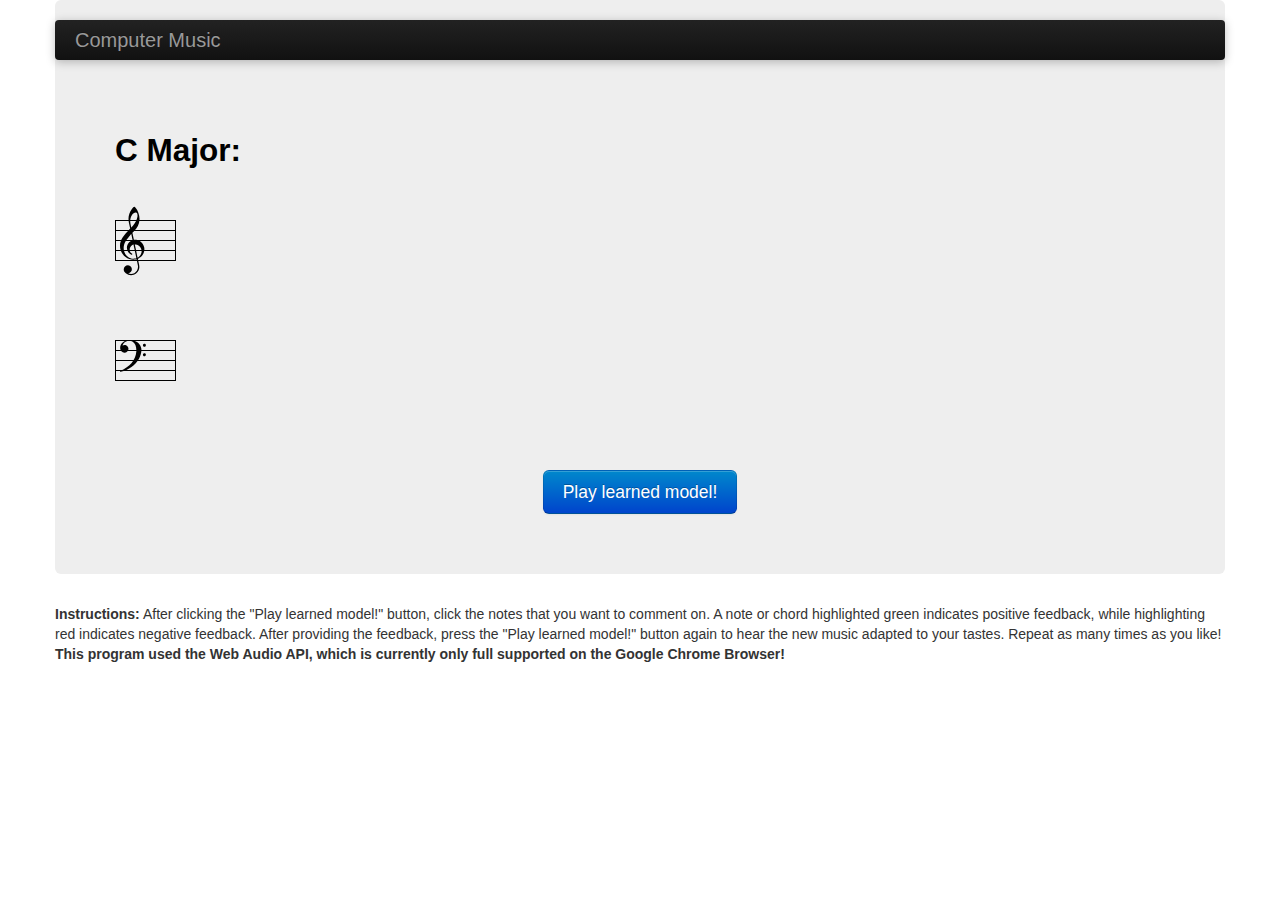
<file: index.html>
<html xmlns = "http://www.w3.org/1999/xhtml">
<head>

 <title>Interactive Computer Music</title>

 <meta http-equiv="content-type" content="text/html; charset=utf-8" />
 <!-- midi.js package -->
 <script src="./js/MIDI/AudioDetect.js" type="text/javascript"></script>
 <script src="./js/MIDI/LoadPlugin.js" type="text/javascript"></script>
 <script src="./js/MIDI/Plugin.js" type="text/javascript"></script>
 <script src="./js/MIDI/Player.js" type="text/javascript"></script>
 <script src="./js/Window/DOMLoader.XMLHttp.js" type="text/javascript"></script>
 <script src="./js/Window/DOMLoader.script.js" type="text/javascript"></script>
 <!-- extras -->
 <script src="./inc/Base64.js" type="text/javascript"></script>
 <script src="./inc/base64binary.js" type="text/javascript"></script>
 <!--Vexflow-->
 <script src="js/vexflow.js"></script>
 <script src="bootstrap/js/bootstrap.min.js"></script>

 <script src="js/jquery-1.6.2.min.js"></script>

 <link href="style.css" rel="stylesheet" type="text/css">

 <script type="text/javascript">

 	/*
	 * Inputs: duration --- the interval at which to call the function
	 * 		   fn       --- the function to call
	 *
	 * Replaces setTimeout() with a more accurate version.
	 */
	function interval(duration, fn) {

		this.baseline = undefined;
		this.duration = duration;

		this.run = function() {
		    if (this.baseline === undefined) {
		    	this.baseline = new Date().getTime();
		    }
		    fn();
		    var end = new Date().getTime();
		    this.baseline += this.duration;
		    var nextTick = this.duration - (end - this.baseline);
		    if (nextTick < 0) {
		      nextTick = 0;
		    }
		    (function(i) {
		        i.timer = setTimeout(function() {
		        	i.run(end);
		      	}, nextTick)
		    }) (this)
	  	}

		this.end = function() {
	   		clearTimeout(this.timer);
	   		this.baseline = undefined;
	 	}

	 	// Work on this later to be able to add a "tempo" control.
	 	this.setDuration = function(dur) {
	 		this.end();
	 		this.duration = dur;
	 		this.baseline = new Date().getTime();
	 		this.run();
	 	}
	}

	var measure = 0;
	var first_time = 0;

	var measure2 = 0
	var first_time2 = 0;

	var t = 1;

	 /*
	  * Draw notes on the canvas.
	  */
	function draw_state(note, chord) {
	  // DRAW NOTE
	  measure += 1;
	  if (measure === 12) {
	  	trebleClicks = {0:0, 1:0, 2:0, 3:0, 4:0, 5:0, 6:0, 7:0, 8:0, 9:0, 10:0, 11:0, 12:0};
		bassClicks = {0:0, 1:0, 2:0, 3:0, 4:0, 5:0, 6:0, 7:0, 8:0, 9:0, 10:0, 11:0, 12:0};
	  	measure = 0;
	  	t = 1;
	  	last_stave.x = 10;
        ctx.clear();
        last_stave = new Vex.Flow.Stave(0, 0, 60);
		last_stave.addClef("treble").setContext(ctx).draw();
	  }
      var stave = new Vex.Flow.Stave(last_stave.width + last_stave.x, 0, 60);
      if (measure === 0 && first_time === 1) {
      	stave.addClef("treble").setContext(ctx).draw();
      	first_time = 1;
      }
      else {
      	stave.setContext(ctx).draw();
      }
      // Convert note.
      if (note.length === 2) {
      	var new_note = new Vex.Flow.StaveNote({ keys: [note.toLowerCase().substring(0, 1) + "/" + note.substring(1, 2)], duration: "q" });
      }
	  else {
	  	var new_note = new Vex.Flow.StaveNote({ keys: [note.toLowerCase().substring(0, 2) + "/" + note.substring(2, 3)], duration: "q" });
	  }
	  var staff_notes = [];
	  // Play note.
	  if (note.length === 2) {
	    staff_notes.push(new_note);
	  }
	  else {
	  	if (note.substring(1, 2) === "#") {
	  		staff_notes.push(new_note.addAccidental(0, new Vex.Flow.Accidental("#")));
	  	}
	  	else {
	  		staff_notes.push(new_note.addAccidental(0, new Vex.Flow.Accidental("b")));
	  	}
	  }
	  // Create a voice in 1/4.
	  var voice = new Vex.Flow.Voice({
	    num_beats: 1,
	    beat_value: 4,
	    resolution: Vex.Flow.RESOLUTION
	  });
	  // Add notes to voice
	  voice.addTickables(staff_notes);
	  // Format and justify the notes to 500 pixels
	  var formatter = new Vex.Flow.Formatter().joinVoices([voice]).format([voice], 500);
	  // Render voice
	  voice.draw(ctx, stave);
	  last_stave = stave;


	  // DRAW CHORD
	  measure2 += 1;
	  if (measure2 === 12) {
	  	measure2 = 0;
	  	last_stave2.x = 10;
        ctx2.clear();
        last_stave2 = new Vex.Flow.Stave(0, 0, 60);
		last_stave2.addClef("bass").setContext(ctx2).draw();
	  }
      var stave2 = new Vex.Flow.Stave(last_stave2.width + last_stave2.x, 0, 60);
      if (measure2 === 0 && first_time2 == 1) {
      	stave2.addClef("bass").setContext(ctx2).draw();
      	first_time2 = 1;
      }
      else {
      	stave2.setContext(ctx2).draw();
      }
      // Convert note.
      var chord_notes = new Array();
	  for (i = 0; i < chord.length; i++) {
	  		chord_notes.push(chord[i].toLowerCase().substring(0, 1) + "/" + chord[i].substring(1, 2));
	  }
	  var new_chord = new Vex.Flow.StaveNote({ keys: chord_notes, duration: "q" });
	  var staff_chords = [];
	  // Play note.
	   staff_chords.push(new_chord);
	  // Create a voice in 1/4.
	  var voice2 = new Vex.Flow.Voice({
	    num_beats: 1,
	    beat_value: 4,
	    resolution: Vex.Flow.RESOLUTION
	  });
	  // Add notes to voice
	  voice2.addTickables(staff_chords);
	  // Format and justify the notes to 500 pixels
	  var formatter2 = new Vex.Flow.Formatter().joinVoices([voice2]).format([voice2], 500);
	  // Render voice
	  voice2.draw(ctx2, stave2);
	  last_stave2 = stave2;
	}

	/*
	 * Load machine learning data from file.
	 */
	function load_from_file(input_files) {
		console.log(input_files[0]);

		var reader = new FileReader();
		reader.onload = function(e) {
			console.log("test");
		    console.log(e.target.result);
		};
		reader.readAsText(input_files[0]);
	}

	/*
	 * Update the machine learning models.
	 *
	 * For now, the learning_method is the order of the Markov Model.
	 */
 	function update_learning_models(learning_method) {
 		// Update note scores.
 		for (var i = 0; i < note_state.length; i++) {
 			var scoreKeyNote = new Array();
			for (var j = 0; j <= learning_method; j++) {
				scoreKeyNote.push(note_state[i-j]);
			}
			scoreKeyNote.reverse();
			// Hack --- figure out how to deal with this situation later.
			if (scoreKeyNote.length < learning_method) {
				continue;
			}
 			if (trebleClicks[i] != 0 && trebleClicks[i] % 2 == 0) {
 				if (scoreKeyNote in noteScores) {
 					noteScores[scoreKeyNote] -= 2.5;
 				}
 				else {
 					noteScores[scoreKeyNote] = -2.5;
 				}
 			}
 			if (trebleClicks[i] != 0 && trebleClicks[i] % 2 == 1) {
 				if (scoreKeyNote in noteScores) {
 					noteScores[scoreKeyNote] += 2.5;
 				}
 				else {
 					noteScores[scoreKeyNote] = 2.5;
 				}
 			}
 		}
 		// Update chord scores.
 		for (var i = 0; i < chord_state.length; i++) {
 			var scoreKeyChord = new Array();
			for (var j = 0; j <= learning_method; j++) {
				scoreKeyChord.push(chord_state[i-j]);
			}
			scoreKeyChord.reverse();
			if (scoreKeyChord.length < learning_method) {
				continue;
			}
 			if (bassClicks[i] != 0 && bassClicks[i] % 2 == 0) {
 				if (scoreKeyChord in chordScores) {
 					chordScores[scoreKeyChord] -= 2.5;
 				}
 				else {
 					chordScores[scoreKeyChord] = -2.5;
 				}
 			}
 			if (bassClicks[i] != 0 && bassClicks[i] % 2 == 1) {
 				if (scoreKeyChord in chordScores) {
 					chordScores[scoreKeyChord] += 2.5;
 				}
 				else {
 					chordScores[scoreKeyChord] = 2.5;
 				}
 			}
 		}
 		// Update note pair scores.
 		for (var i = 0; i < note_state.length; i++) {
			var infoList = [];
			for (var j = 0; j <= learning_method; j++) {
				var newArray = Array();
				newArray.push(note_state[i-j]);
				newArray.push(chord_state[i-j]);
				infoList.push(newArray);
			}
			infoList.reverse();
			if (infoList.length < learning_method) {
				continue;
			}
			if (trebleClicks[i] != 0 && trebleClicks[i] % 2 == 0) {
				if (!(note_state[i] in notePairScores)) {
					var keyString = infoList.toString();
					notePairScores[note_state[i]] = {};
					notePairScores[note_state[i]][infoList.toString()] = -2.5;
				}
				else {
					if (infoList.toString() in notePairScores[note_state[i]]) {
 						notePairScores[note_state[i]][infoList.toString()] -= 2.5;
	 				}
	 				else {
	 					notePairScores[note_state[i]][infoList.toString()] = -2.5;
	 				}
				}
 			}
 			if (trebleClicks[i] != 0 && trebleClicks[i] % 2 == 1) {
 				if (!(note_state[i] in notePairScores)) {
					notePairScores[note_state[i]] = {};
					notePairScores[note_state[i]][infoList.toString()] = 2.5;
				}
				else {
					if (infoList.toString() in notePairScores[note_state[i]]) {
 						notePairScores[note_state[i]][infoList.toString()] += 2.5;
	 				}
	 				else {
	 					notePairScores[note_state[i]][infoList.toString()] = 2.5;
	 				}
				}
 			}
 		}
 		// Update chord pair scores.
 		for (var i = 0; i < chord_state.length; i++) {
			var infoList = [];
			for (var j = 0; j <= learning_method; j++) {
				var newArray = Array();
				newArray.push(note_state[i-j]);
				newArray.push(chord_state[i-j]);
				infoList.push(newArray);
			}
			infoList.reverse();
			if (infoList.length < learning_method) {
				continue;
			}
			if (bassClicks[i] != 0 && bassClicks[i] % 2 == 0) {
				if (!(chord_state[i] in chordPairScores)) {
					var keyString = infoList.toString();
					chordPairScores[chord_state[i]] = {};
					chordPairScores[chord_state[i]][infoList.toString()] = -2.5;
				}
				else {
					if (infoList.toString() in chordPairScores[chord_state[i]]) {
 						chordPairScores[chord_state[i]][infoList.toString()] -= 2.5;
	 				}
	 				else {
	 					chordPairScores[chord_state[i]][infoList.toString()] = -2.5;
	 				}
				}
 			}
 			if (bassClicks[i] != 0 && bassClicks[i] % 2 == 1) {
 				if (!(chord_state[i] in chordPairScores)) {
					chordPairScores[chord_state[i]] = {};
					chordPairScores[chord_state[i]][infoList.toString()] = 2.5;
				}
				else {
					if (infoList.toString() in chordPairScores[chord_state[i]]) {
 						chordPairScores[chord_state[i]][infoList.toString()] += 2.5;
	 				}
	 				else {
	 					chordPairScores[chord_state[i]][infoList.toString()] = 2.5;
	 				}
				}
 			}
 		}
 	}

 	/*
	 *
	 * Proposed data structure for n-order Markov models:
	 * 
	 * noteScores: { [note1, note2, ..., noteN]: score, ... }
	 * chordScores: { [chord1, chord2, ..., chordN]: score, ... }
	 * notePairScores: { note1: { [Info(note1, chord1), ..., Info(noteN, chordN)]: score, .. }, .. }
	 * chordPairScores: { chord1: { [Info(note1, chord1), ..., Info(noteN, chordN)]: score, .. }, .. }
	 *
	 */

	/*
	 * Start our machine learning.
	 */
 	function start() {
 		iteration += 1;
 		update_learning_models(1);
 		note_state = [];
		chord_state = [];
 		timer.run();
 		external_timer.run();

 		//console.log(noteScores);
		//console.log(chordScores);
		console.log(notePairScores);
		for (var s in notePairScores) {
			console.log(notePairScores[s]);
			for (var t in notePairScores[s]) {
				console.log(t);
			}
		}
		console.log(chordPairScores);
		for (var s in chordPairScores) {
			console.log(chordPairScores[s]);
			for (var t in chordPairScores[s]) {
				console.log(t);
			}
		}
 	}

 	/*
 	 * Stop the machine learning.
 	 */
 	function stop() {
 		timer.end();
 	}

 	/*
 	 * Info object.
 	 */
	function Info(chord, note) {
		this.chord = chord;
		this.note = note;
	}

	/*
	 * Compare two arrays.
	 */
	 function compare_arrays(array1, array2) {
	 	if (array1.length != array2.length) {
	 		return false;
	 	}
	 	for (var i = 0; i < array1.length; i++) {
	 		if (array1[i] != array2[i]) {
	 			return false;
	 		}
	 	}
	 	return true;
	 }

 	/*
 	 * Play the note / chord combination based on probability that the next note is favorable to the user.
 	 */
 	function machine_learning(noteState, chordState, validNotes, validChords, note_scores, chord_scores, note_pair_scores, chord_pair_scores, markovOrder, iteration) {
 		var chordContents = {"C": ["C4", "E4", "G4"], "D": ["D4", "F4", "A4"], "E": ["E4", "G4", "B4"],
					 "F": ["F4", "A4", "C5"], "G": ["G4", "B4", "D5"], "A": ["A4", "C4", "E5"],
					 "B": ["B4", "D5", "F5"] };

 		var noteProb = Math.random();
 		var chordProb = Math.random();

 		//var iterationProbabiliy = 0.9 - iteration*0.05;
 		var iterationProbabiliy = 0.1;
 		if (iterationProbabiliy < 0.0) {
 			iterationProbabiliy = 0.0;
 		}
 		console.log(iterationProbabiliy);
 		var noteRandProb = Math.random();
 		var chordRandProb = Math.random();

 		var note = validNotes[Math.floor(Math.random() * validNotes.length)];
 		note = note["Name"];
        var chord = validChords[Math.floor(Math.random() * validChords.length)];
        chord = chord["Name"];


        if (noteRandProb > iterationProbabiliy && noteState.length > markovOrder+1) {
        	var last_n_notes = noteState.slice(noteState.length-markovOrder, noteState.length);
	 		var note_total = 0;
	 		for (var key in note_scores) {
	 			if (compare_arrays(key.split(",").slice(0, markovOrder), last_n_notes) != true) {
	 				continue;
	 			}
	 			if (note_scores[key] > 0.0) {
	 				note_total += note_scores[key];
	 			}
	 		}
			var note_value = note_total * noteProb;
	 		var note_sum = 0;
	 		for (var key in note_scores) {
	 			if (compare_arrays(key.split(",").slice(0, markovOrder), last_n_notes) != true) {
	 				continue;
	 			}
	 			if (note_scores[key] < 0.0) {
	 				continue;
	 			}
	 			note_sum += note_scores[key];
	 			if (note_sum > note_value) {
	 				note = key.split(",")[markovOrder];
	 				break;
	 			}
	 		}
        }
 		
 		if (chordRandProb > iterationProbabiliy && chordState.length > markovOrder+1) {
 			var last_n_chords = chordState.slice(chordState.length-markovOrder, chordState.length);
	 		var chord_total = 0;
	 		for (var key in chord_scores) {
	 			if (compare_arrays(key.split(",").slice(0, markovOrder), last_n_chords) != true) {
	 				continue;
	 			}
	 			if (chord_scores[key] > 0.0) {
	 				chord_total += chord_scores[key];
	 			}
	 		}
			var chord_value = chord_total * chordProb;
	 		var chord_sum = 0;
	 		for (var key in chord_scores) {
	 			if (compare_arrays(key.split(",").slice(0, markovOrder), last_n_chords) != true) {
	 				continue;
	 			}
	 			if (chord_scores[key] < 0.0) {
	 				continue;
	 			}
	 			chord_sum += chord_scores[key];
	 			if (chord_sum > chord_value) {
	 				chord = key.split(",")[markovOrder];
	 				break;
	 			}
	 		}
 		}

 		// Push the note and chord to be played.
 		var chord_contents = chordContents[chord];
 		var nextNote = MIDI.keyToNote[note];
 		var nextChord = [];
 		for (var i = 0; i < chord_contents.length; i++) {
 			nextChord.push(MIDI.keyToNote[chord_contents[i]]);
 		}
 		var next = new Info(nextChord, nextNote);
 		noteState.push(note);
 		chordState.push(chord);
 		return next;
 	}

 	var note = "";
 	var chord = "";
 	var input_files = [];

 </script>

 <link href="bootstrap/css/bootstrap.min.css" rel="stylesheet" media="screen">
 <link href="bootstrap/css/bootstrap-responsive.css" rel="stylesheet">

</head>


<body bgcolor="#D3D3D3">


<div class="navbar-wrapper"><!-- Wrap the .navbar in .container to center it within the absolutely positioned parent. -->
<div class="container">
<div class="navbar navbar-inverse">
<div class="navbar-inner"> 
	<button type="button" class="btn btn-navbar" data-toggle="collapse" data-target=".nav-collapse"> <span class="icon-bar"></span> <span class="icon-bar"></span> <span class="icon-bar"></span> </button> <a class="brand" href="#">Computer Music</a> 
</div>
</div>
</div>
</div>

<div class="container">
<div class="row-fluid">
<div class="span12  offsetHalf block">
<div class="hero-unit span12">
  <br><br>
  <font color="black">

    <div id="loading">
	  <br>
	  <font size=8>Program will start soon. Data is being loaded.....</font>
	</div>

	<div id="display">
		<h2>C Major:</h2>
		<table>
			<tr>
				<canvas id="score" width="1000" height="120"></canvas>
				<canvas id="score2" width="1000" height="140"></canvas>
			</tr>
		</table>
	</div>

	<div id="controls">
		<center>
			<br>
			<button class="btn btn-large btn-primary" type="button" onclick="start()">Play learned model!</button>
		</center>
		<!-- Comment out external controls for now, but add the functionaity demonstrated for saving files later.
		<button class="btn btn-large btn-primary" type="button" onclick="stop()">Pause</button>
		<button class="btn btn-large btn-primary" type="button" onclick="window.location.href='data:text;charset=utf-8,helloWorld'">Save Machine Learning Data</button>
		-->
	</div>

	<!-- Comment out externa controls for now, but add the functionaity demonstrated for saving files later.
	<div id="load_files">
		<h2>Load Machine Learning Data:</h2>
		<input type="file" multiple onchange="load_from_file(this.files)">
	</div>
	-->

  </font>
</div>
</div>
<b>Instructions:</b> After clicking the "Play learned model!" button, click the notes that you want to comment on. A note
or chord highlighted green indicates positive feedback, while highlighting red indicates negative feedback. After providing
the feedback, press the "Play learned model!" button again to hear the new music adapted to your tastes. Repeat as many
times as you like! <b>This program used the Web Audio API, which is currently only full supported on the Google Chrome 
Browser!</b>
</div>
</div>


<script type="text/javascript">

var trebleClicks = {0:0, 1:0, 2:0, 3:0, 4:0, 5:0, 6:0, 7:0, 8:0, 9:0, 10:0, 11:0, 12:0};
var bassClicks = {0:0, 1:0, 2:0, 3:0, 4:0, 5:0, 6:0, 7:0, 8:0, 9:0, 10:0, 11:0, 12:0};

// Canvas highlighting
$("#score").click(function myDown(e) 
{
  var position = $(canvas).position();
  var x = e.pageX-position.left;
  var y = e.pageY-position.top;
  var canv = document.getElementById('score');
  var cont = canv.getContext('2d');
  cont.globalAlpha = 1.0;
  cont.beginPath();
  cont.lineWidth = 5;
  if (trebleClicks[Math.floor(x/60) - 1] % 2 === 0) {
  	cont.strokeStyle = 'green';
  	cont.strokeRect(Math.floor(x/60) * 60, 0, 60, 120);
  	trebleClicks[Math.floor(x/60) - 1] += 1;
  	cont.stroke();
  }
  else {
  	cont.strokeStyle = 'red';
  	cont.strokeRect(Math.floor(x/60) * 60, 0, 60, 120);
  	trebleClicks[Math.floor(x/60) - 1] += 1;
  	cont.stroke();
  }
});

$("#score2").click(function myDown(e) 
{
  var position = $(canvas).position();
  var x = e.pageX-position.left;
  var y = e.pageY-position.top;
  var canv = document.getElementById('score2');
  var cont = canv.getContext('2d');
  cont.globalAlpha = 1.0;
  cont.beginPath();
  cont.lineWidth = 5;
  if (bassClicks[Math.floor(x/60)-1] % 2 === 0) {
  	cont.strokeStyle = 'green';
  	cont.strokeRect(Math.floor(x/60) * 60, 0, 60, 140);
  	bassClicks[Math.floor(x/60)-1] += 1;
  	cont.stroke();
  }
  else {
  	cont.strokeStyle = 'red';
  	cont.strokeRect(Math.floor(x/60) * 60, 0, 60, 140);
  	bassClicks[Math.floor(x/60)-1] += 1;
  	cont.stroke();
  }
});


// The current tempo (in milliseconds).
var tempo = 1000;

// Music notation.
var canvas = $("#score")[0];
var canvas2 = $("#score2")[0];
var renderer = new Vex.Flow.Renderer(canvas, Vex.Flow.Renderer.Backends.CANVAS);
var renderer2 = new Vex.Flow.Renderer(canvas2, Vex.Flow.Renderer.Backends.CANVAS);
var ctx = renderer.getContext();
var ctx2 = renderer2.getContext();
var last_stave = new Vex.Flow.Stave(0, 0, 60);
var last_stave2 = new Vex.Flow.Stave(0, 0, 60);

var draw_canvas = function() {
	last_stave.addClef("treble").setContext(ctx).draw();
	last_stave2.addClef("bass").setContext(ctx2).draw();
};

// Constants for chord mappings
var noteToDegree = {"C4": 1, "C5": 1, "D4": 2, "D5": 2, "E4": 3, "E5": 3, "F4": 4, "F5": 4,
					"G4": 5, "G5": 5, "A4": 6, "A5": 6, "B4": 7, "B5": 7};

var noteToChord = {"C4": "CMaj(I)", "C5": "CMaj(I)", "D4": "DMin(ii)", "D5": "DMin(ii)", 
					"E4": "EMin(iii)", "E5": "EMin(iii)", "F4": "FMaj(IV)", "F5": "FMaj(IV)",
					"G4": "GMaj(V)", "G5": "GMaj(V)", "A4": "AMin(vi)", "A5": "AMin(vi)", 
					"B4": "BDim(vii)", "B5": "BDim(vii)"};

// Reinforcement machine learning variables.
var notes = [ {"Name": "C4"}, 
			  {"Name": "E4"}, 
			  {"Name": "G4"}, 
			  {"Name": "C5"}, 
			  {"Name": "E5"}, 
			  {"Name": "G5"} ];

var chords = [ {"Name": "C", "Contents": ["C4", "E4", "G4"], "FullName": "C Maj (I)"},
			   {"Name": "D", "Contents": ["D4", "F4", "A4"], "FullName": "D Min (ii)"},
			   {"Name": "E", "Contents": ["E4", "G4", "B4"], "FullName": "E Min (iii)"},
			   {"Name": "F", "Contents": ["F4", "A4", "C5"], "FullName": "F Maj (IV)"},
			   {"Name": "G", "Contents": ["G4", "B4", "D5"], "FullName": "G Maj (V)"},
			   {"Name": "A", "Contents": ["A4", "C4", "E5"], "FullName": "A Min (vi)"},
			   {"Name": "B", "Contents": ["B4", "D5", "F5"], "FullName": "B Dim (vii)"} ];

/*
 *
 * Proposed data structure for n-order Markov models:
 * 
 * noteScores: { [note1, note2, ..., noteN]: score, ... }
 * chordScores: { [chord1, chord2, ..., chordN]: score, ... }
 * notePairScores: { note1: { [Info(note1, chord1), ..., Info(noteN, chordN)]: score, .. }, .. }
 * chordPairScores: { chord1: { [Info(note1, chord1), ..., Info(noteN, chordN)]: score, .. }, .. }
 *
 */

// Just account for melody and chord structure, independent of each other.
var noteScores = {};
var chordScores = {};

// Account for note-chord pairs.
var notePairScores = {};
var chordPairScores = {};

var note = "";
var chord = "";
var note_state = [];
var chord_state = [];

var iteration = 0;

var timer = new interval(tempo, function() {

	var info = new Info(null, null);

	// Get the next note via machine learning.
	info = machine_learning(note_state, chord_state, notes, chords, noteScores, chordScores, notePairScores, chordPairScores, 1, iteration);

	// Play note.
	note = info.note;
	chord = info.chord; 
	MIDI.noteOn(0, note, 127, 0);
	MIDI.chordOn(1, chord, 50, 0);

	// Draw the note and its info.
	draw_state(MIDI.noteToKey[note], [MIDI.noteToKey[chord[0]], MIDI.noteToKey[chord[1]], MIDI.noteToKey[chord[2]] ]);

	var canv = document.getElementById('score');
 	var cont = canv.getContext('2d');
 	cont.font="12px Verdana";
    cont.fillText(MIDI.noteToKey[note] + " (" + noteToDegree[MIDI.noteToKey[note]] + ")", t * 60 + 5, 110);

    var canv2 = document.getElementById('score2');
 	var cont2 = canv2.getContext('2d');
 	cont2.font="12px Verdana";
    //cont2.fillText(MIDI.noteToKey[chord[0]] + "," + MIDI.noteToKey[chord[1]] + "," + MIDI.noteToKey[chord[2]] + ")", t * 60 + 5, 125);
    cont2.fillText(noteToChord[MIDI.noteToKey[chord[0]]], t * 60 + 5, 110);
    //cont2.fillText(noteToChord[MIDI.noteToKey[chord[0]]], t * 60 + 5, 125);
    t += 1;
}); 

var external_timer = new interval(tempo, function() {
	if (t === 13) {
		stop();
	}
});

$(window).load(function() {
	$('#controls').hide();
	$('#display').hide();
	$('#load_files').hide();
    MIDI.loadPlugin({
		soundfontUrl: "./soundfont/",
		instruments: [ "acoustic_grand_piano", "acoustic_grand_piano" ],
		callback: function() {
			$('#loading').remove();
			$('#controls').show();
			$('#display').show();
			$('#load_files').show();
			draw_canvas();
		}
	});
});

</script>
</body>
</html>
</file>
<file: style.css>
/* GLOBAL STYLES
    -------------------------------------------------- */
    /* Padding below the footer and lighter body text */

    body {
      padding-bottom: 40px;
      color: #ffffff;
    }

    /* CUSTOMIZE THE NAVBAR
    -------------------------------------------------- */

    /* Special class on .container surrounding .navbar, used for positioning it into place. */
    .navbar-wrapper {
      position: absolute;
      top: 0;
      left: 0;
      right: 0;
      z-index: 10;
      margin-top: 20px;
      margin-bottom: -90px; /* Negative margin to pull up carousel. 90px is roughly margins and height of navbar. */
    }
    .navbar-wrapper .navbar {

    }

    /* Remove border and change up box shadow for more contrast */
    .navbar .navbar-inner {
      border: 0;
      -webkit-box-shadow: 0 2px 10px rgba(0,0,0,.25);
         -moz-box-shadow: 0 2px 10px rgba(0,0,0,.25);
              box-shadow: 0 2px 10px rgba(0,0,0,.25);
    }

    /* Downsize the brand/project name a bit */
    .navbar .brand {
      padding: 14px 20px 16px; /* Increase vertical padding to match navbar links */
      font-size: 16px;
      font-weight: bold;
      text-shadow: 0 -1px 0 rgba(0,0,0,.5);
    }

    /* Navbar links: increase padding for taller navbar */
    .navbar .nav > li > a {
      padding: 15px 20px;
    }

    /* Offset the responsive button for proper vertical alignment */
    .navbar .btn-navbar {
      margin-top: 10px;
    }
</file>
